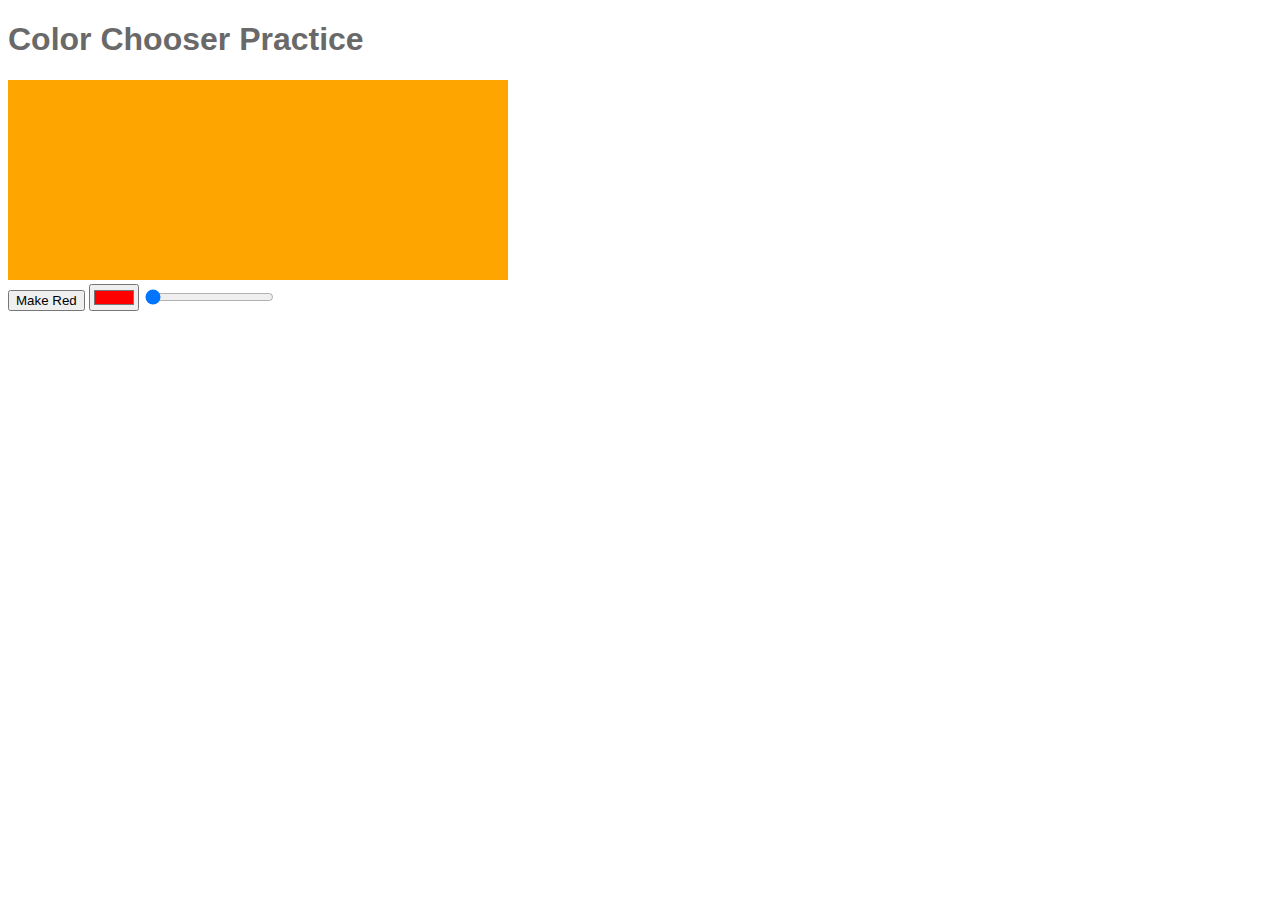
<file: Week 3/Event Driven Programming/Example 2/index.html>
<!DOCTYPE html>
<html>
<head>
	<title>Event Driven Programming Example 2</title>
	<link rel="stylesheet" type="text/css" href="style.css">
</head>
<body>

	<div>
		<h1>Color Chooser Practice</h1>
		<canvas id="d1"></canvas>
	</div>

	<input id="btn" type="button" value="Make Red" onclick="btnDoColor()">
	<input id="clr" type="color" value="#FF0000" onchange="doColor()">
	<input id="sldr" type="range" min="10" max="85" value="10" oninput="doSlider()">

	<script src="script.js"></script>
</body>
</html>
</file>
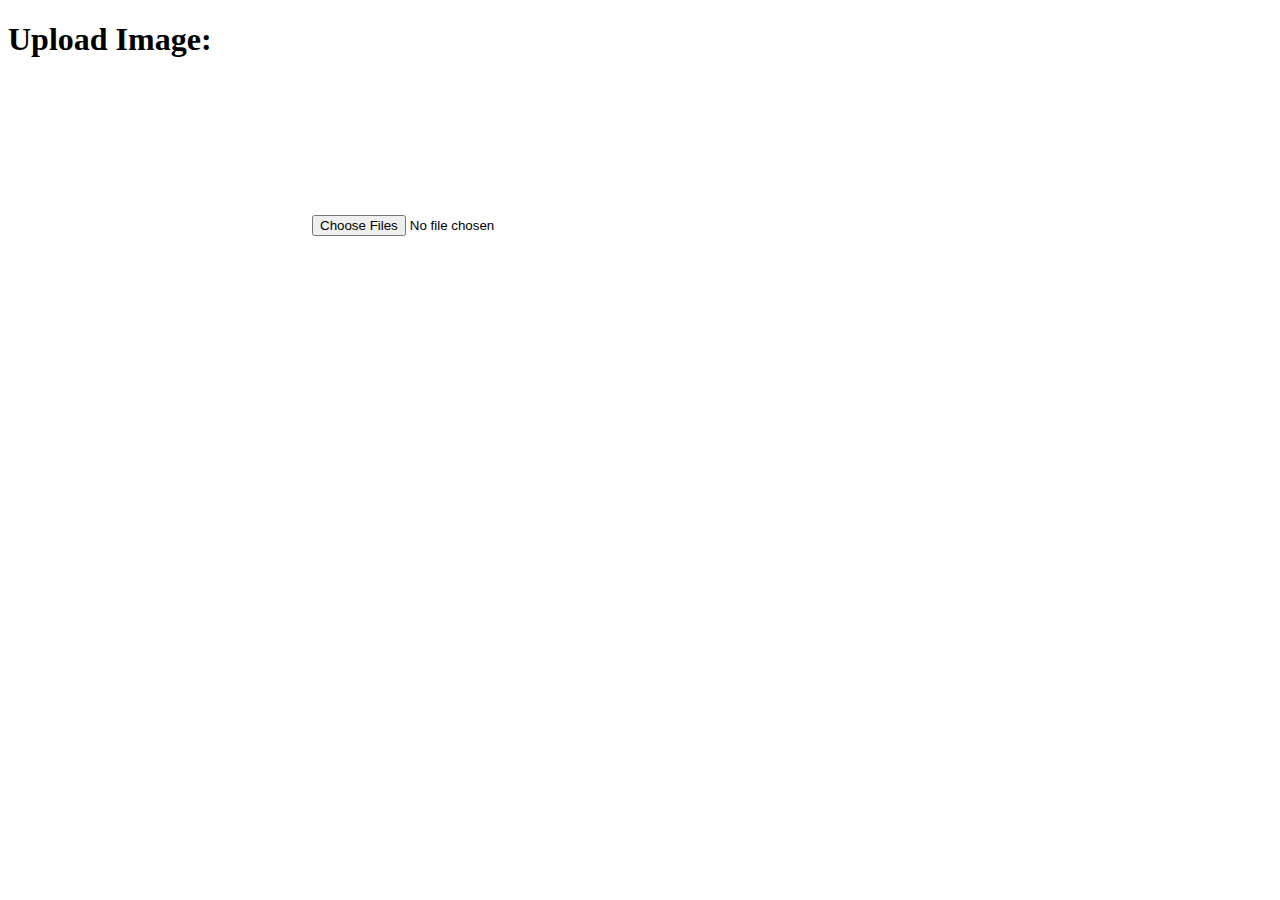
<file: Week 3/Event Driven Programming/Image Upload/index.html>
<!DOCTYPE html>
<html>
<head>
    <title>Image Upload</title>
</head>
<body>

    <h1>Upload Image:</h1>

    <canvas id="can"></canvas>

    <input id="btnUpload" type="file" multiple="false" accept="image/*" onchange="upload()">

    <script src="http://www.dukelearntoprogram.com/course1/common/js/image/SimpleImage.js"></script>
</body>
</html>
</file>
<file: Week 3/Event Driven Programming/Example 2/style.css>
h1 {
	color: dimgray;
	font-family: arial;
}

canvas {
	width: 500px;
	height: 200px;
	background-color: orange;
}
</file>
